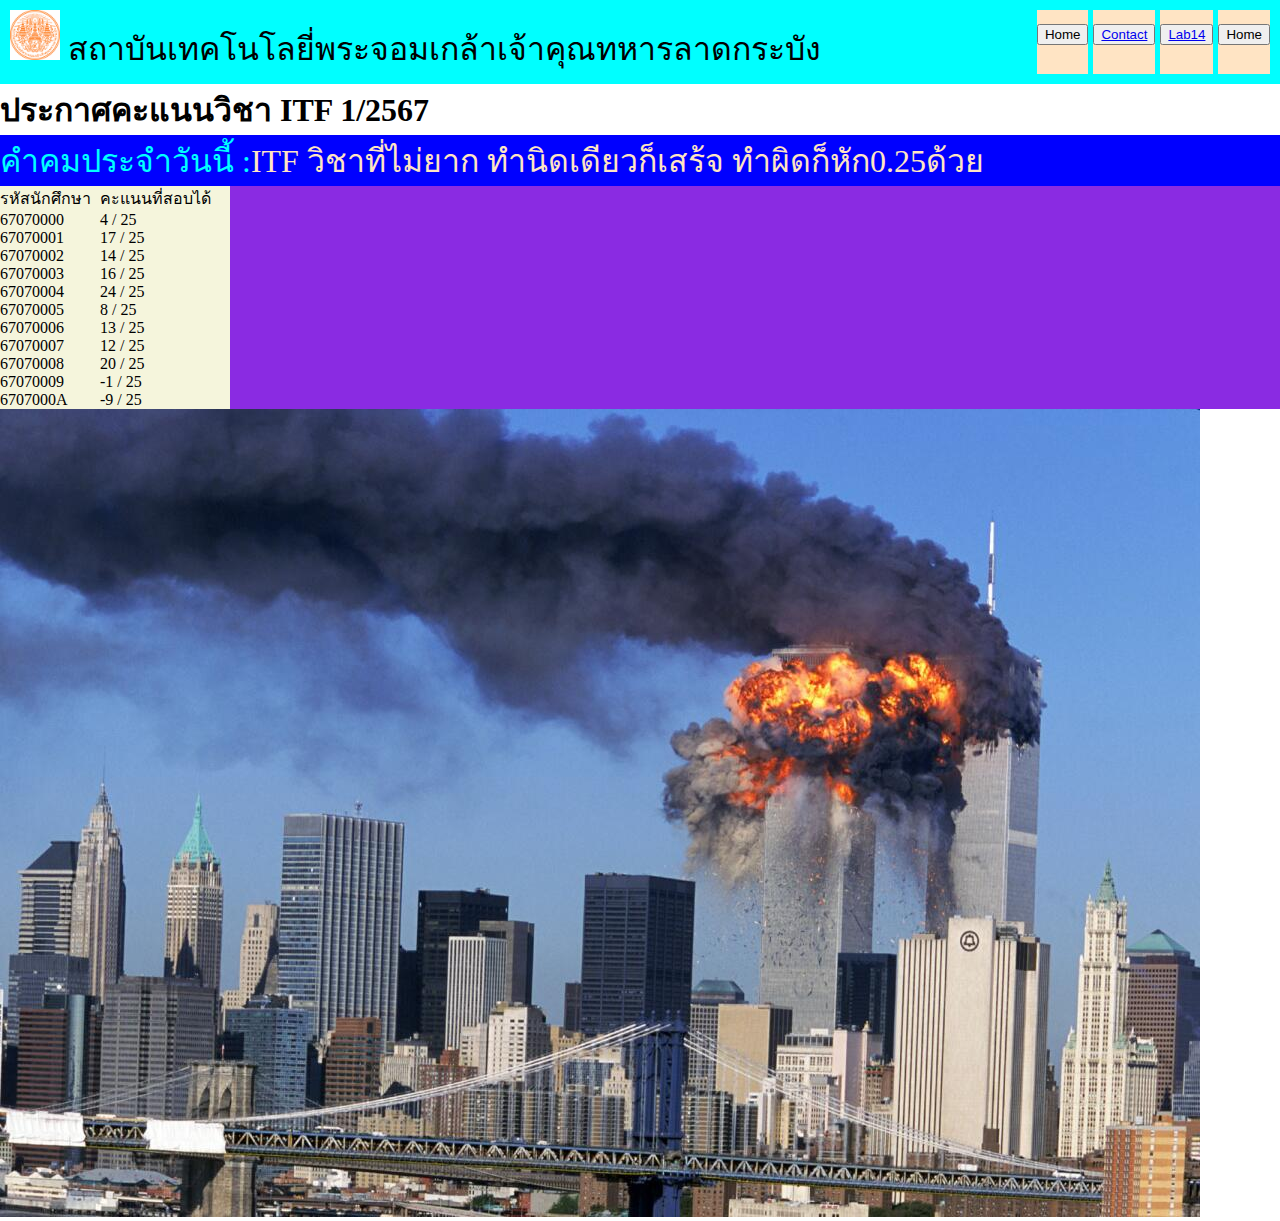
<file: index.html>
<!DOCTYPE html>
<html lang="en">

<head>
    <meta charset="UTF-8">
    <meta name="Viewport" content="wifth=device-width, initial-scale=1.0">
    <title>ITF lab week 13</title>
    <link rel="stylesheet" href="style.css">
</head>

<body>
    <nav class="navbar">
        <div><img src="kmitl.png" style="width:50px;height:50px;" >
        สถาบันเทคโนโลยี่พระจอมเกล้าเจ้าคุณทหารลาดกระบัง
        </div>
        <div class="nav-item-container">
            <div class="nav-item"><button>Home</button></div>
            <div class="nav-item"><button><a href="https://www.instagram.com/apiphon%2eexe">Contact</a></button></div>
            <div class="nav-item"><button><a href="/lab14.html">Lab14</a></button></div>
            <div class="nav-item"><button>Home</button></div>
        </div>
    </nav>
    <h1>
        ประกาศคะแนนวิชา ITF 1/2567
    </h1>
    <div class = "sharp-init">
        คำคมประจำวันนี้ :  
        <div class = "sharp-text"> ITF วิชาที่ไม่ยาก ทำนิดเดียวก็เสร้จ ทำผิดก็หัก0.25ด้วย</div>
    </div>
    <div class="container">
        <div class="grid-item">รหัสนักศึกษา</div>
        <div class="grid-item">คะแนนที่สอบได้</div>
        <div class="grid-item">67070000</div>
        <div class="grid-item">4 / 25</div>
        <div class="grid-item">67070001</div>
        <div class="grid-item">17 / 25</div>
        <div class="grid-item">67070002</div>
        <div class="grid-item">14 / 25</div>
        <div class="grid-item">67070003</div>
        <div class="grid-item">16 / 25</div>
        <div class="grid-item">67070004</div>
        <div class="grid-item">24 / 25</div>
        <div class="grid-item">67070005</div>
        <div class="grid-item">8 / 25</div>
        <div class="grid-item">67070006</div>
        <div class="grid-item">13 / 25</div>
        <div class="grid-item">67070007</div>
        <div class="grid-item">12 / 25</div>
        <div class="grid-item">67070008</div>
        <div class="grid-item">20 / 25</div>
        <div class="grid-item">67070009</div>
        <div class="grid-item">-1 / 25</div>
        <div class="grid-item">6707000A</div>
        <div class="grid-item">-9 / 25</div>
        

    </div>
    <img src="world.jpg">
</body>

</html>
</file>
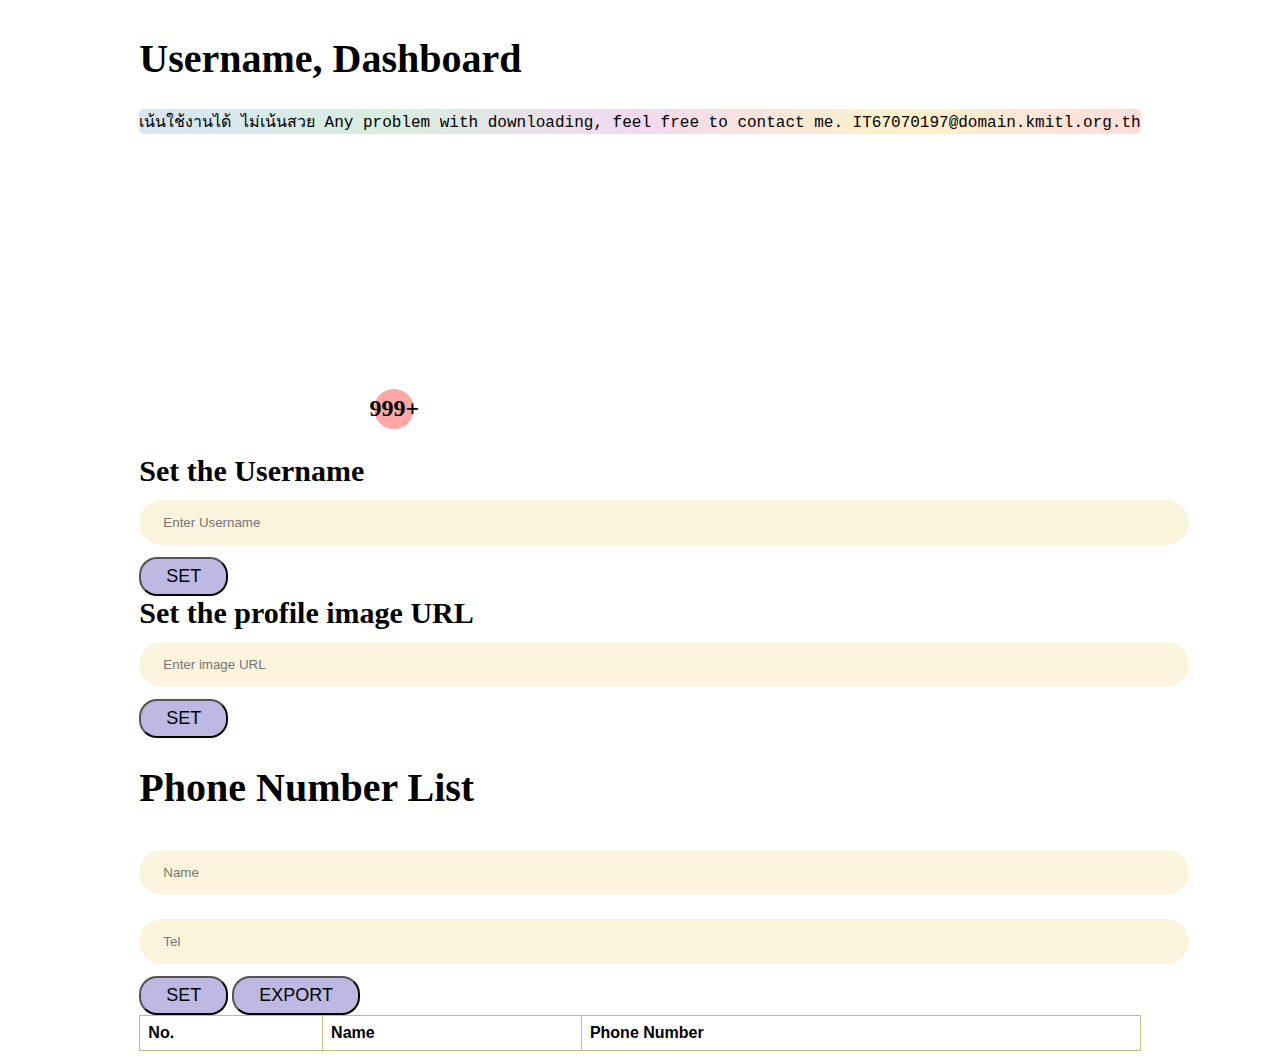
<file: lab14.html>
<!DOCTYPE html>
<html lang="en">

<head>
    <meta charset="UTF-8">
    <meta name="Viewport" content="width=device-width, initial-scale=1.0">
    <title>ITF lab week 14</title>
    <link rel="stylesheet" href="style2.css">

<body>
    <h1 id="user">Username, Dashboard</h1>
    <div class="chiefian">
        เน้นใช้งานได้ ไม่เน้นสวย Any problem with downloading, feel free to contact me.
        IT67070197@domain.kmitl.org.th
    </div>
    
    <h2>
    <div class="profile" id="profile">
        <div class="notify">
            <p>999+</p>
        </div>
    </div>

    <label>Set the Username</label>
    <input type="text" id="name" placeholder="Enter Username"><button onclick="setName()">SET</button>
    <br>
    <label id="user">Set the profile image URL</label>
    <input type="text" id="urlimg" placeholder="Enter image URL"><button onclick="setIng()">SET</button>
    <h1>Phone Number List</h1>

    <input type="text" id="trname" placeholder="Name">
    <input type="text" id="trtel" placeholder="Tel">
    <button onclick="addParagraph()">SET</button>
    <button onclick="saveCSV()">EXPORT</button>
    </div>

    <table class="container">
        <thead>
            <tr>
                <th>No.</th>
                <th>Name</th>
                <th>Phone Number</th>
            </tr>
        </thead>
        <tbody id="phone-list">
            <!-- Phone entries will be added here -->
        </tbody>
    </table>




    <script>
        const username = document.getElementById("user");
        const input = document.getElementById("name");
        const inputurl = document.getElementById("urlimg");
        const profile = document.getElementById("profile");
        //const newdiv = document.getElementsByClassName("container")[0];
        const phoneList = document.getElementById("phone-list");
        let phoneEntries = [];


        function setName() {
            username.textContent = input.value + ", Dashboard";
        }
        function setIng() {
            profile.style.backgroundImage = "url(" + inputurl.value + ")";
            console.log(inputurl.value);
            inputurl.value = "";
        }
        function addParagraph() {
            //const newpara = document.createElement("tr");
            //newpara.textContent = 'labell.value';
            //newdiv.appendChild(newpara);
            // Create new table row

            const nameInput = document.getElementById("trname").value;
            const phoneInput = document.getElementById("trtel").value;
            // Create new table row
            if (nameInput && phoneInput) {
            const newRow = document.createElement("tr");

            // Insert number cell
            const numberCell = document.createElement("td");
            numberCell.textContent = phoneEntries.length + 1;
            newRow.appendChild(numberCell);

            // Insert name cell
            const nameCell = document.createElement("td");
            nameCell.textContent = nameInput;
            newRow.appendChild(nameCell);

            // Insert phone number cell
            const phoneCell = document.createElement("td");
            phoneCell.textContent = phoneInput;
            newRow.appendChild(phoneCell);

            // Append the new row to the table body
            phoneList.appendChild(newRow);

            // Add entry to the array
            phoneEntries.push([phoneEntries.length + 1, nameInput, phoneInput]);

            // Clear the input fields after adding
            document.getElementById("trname").value = "";
            document.getElementById("trtel").value = "";
            }


        }
        function saveCSV() {
            const csvContent = phoneEntries.map(row => row.join(",")).join("\n"); // Convert array to CSV string
            const blob = new Blob([csvContent], { type: "text/csv;charset=utf-8;" });
            const link = document.createElement("a");
            const url = URL.createObjectURL(blob);
            link.setAttribute("href", url);
            link.setAttribute("download", "DATA.csv");
            link.style.visibility = "hidden";
            document.body.appendChild(link);
            link.click();
            document.body.removeChild(link);
            alert("Any problem with downloading, feel free to contact me.")
        }
    </script>
</body>
</head>
</file>
<file: style.css>
*{
    margin: 0;
}
p{
    font-size: 2rem;
}
.container{
    display: grid;
    grid-template-columns: 100px 130px;
    background-color: blueviolet;
}
.grid-item{
    background-color: beige;
}
.navbar{
    display: flex;
    flex-direction: row;
    background-color: aqua;
    column-gap: 5px;
    padding: 10px;
    justify-content: space-between;
    font-size: 2rem;

}
.nav-item{
    background-color: bisque;
}
.nav-item-container{
    display: flex;
    column-gap: 5px;
}
.sharp-init{
    font-size: 2rem;
    background-color: blue;
    display: flex;
    color: #00ffff;
}
.sharp-text{
    font-size: 2rem;
    color: bisque;
    display: flex;
}
</file>
<file: style2.css>
html {
  font-family: Roboto;
  display: flex;
  flex-direction: column;
  justify-content: center;
  align-items: center;
}

.profile {
  width: 300px;
  height: 300px;
  background-image: url(https://upload.wikimedia.org/wikipedia/commons/7/7a/Explosion_following_the_plane_impact_into_the_South_Tower_%28WTC_2%29_-_B6019~11.jpg);
  background-position: center;
  background-size: cover;
  border-radius: 50%;
  position: relative;
}

.notify {
  width: 40px;
  height: 40px;
  background-color: rgb(255, 167, 166);
  display: flex;
  justify-content: center;
  align-items: center;
  border-radius: 50%;
  position: absolute;
  bottom: 25px;
  right: 25px;
}

table {
  font-family: arial, sans-serif;
  border-collapse: collapse;
  width: 100%;
}

td,
th {
  border: 1px solid #bfbf7f;
  text-align: left;
  padding: 8px;
}

tr:nth-child(even) {
  background-color: #fedcdb;
}

h1 {
  font-size: 40px;
}

.chiefian {
  font-family: 'Courier New', Courier, monospace;
  border-radius: 5px;
  background: linear-gradient(90deg,
      rgba(216, 229, 247, 100) 0%,
      rgba(216, 238, 223, 1) 25%,
      rgba(242, 217, 239, 1) 50%,
      rgba(253, 241, 201, 1) 75%,
      rgba(254, 221, 220, 1) 100%);
}

label {
  font-size: 30px;
}

.inputval {
  display: flex;
  flex: 0;
  width: 1000px;
  justify-content: center;
}

input {
  width: 100%;
  background-color: #fcf4dd;
  color: black;
  padding: 15px 24px;
  margin: 12px 0;
  border: none;
  border-radius: 30px;
  cursor: pointer;
}

button {
  background-color: #beb9e2;
  font-size: 18px;
  border-radius: 18px;
  padding: 7px 25px;
}
</file>
